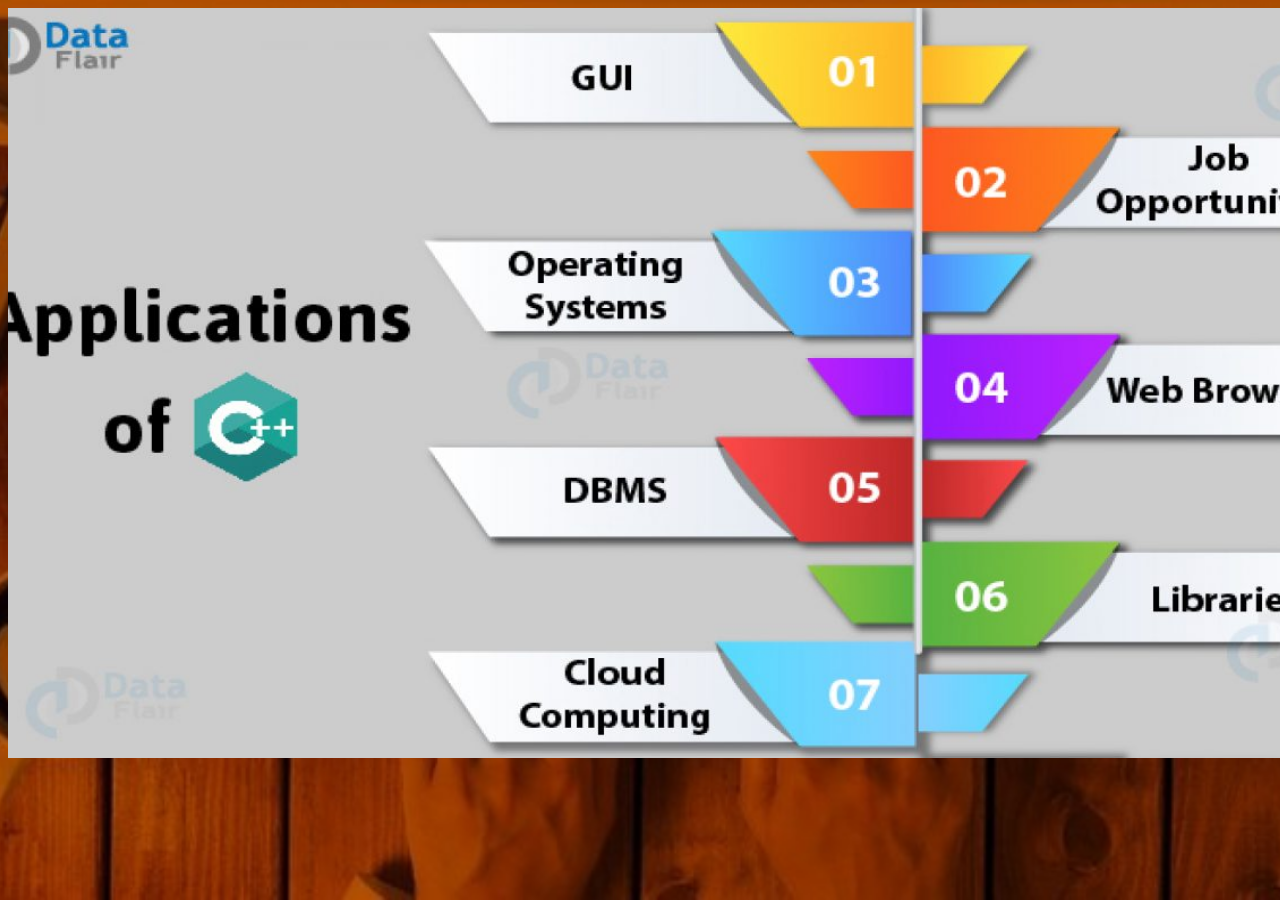
<file: applications.HTML>
<html> 
	<head> 
	<meta charset="utf-8"> 
	<meta name="description"content"this is my website"> 
	<title>C++ research </title> 
	<link rel="stylesheet" href="project.CSS" /> 

	
	
	</head> 
	<body class="thepage" >
<img src="app.jpg" width=1450 height=750">

		
	</body>
</html>
</file>
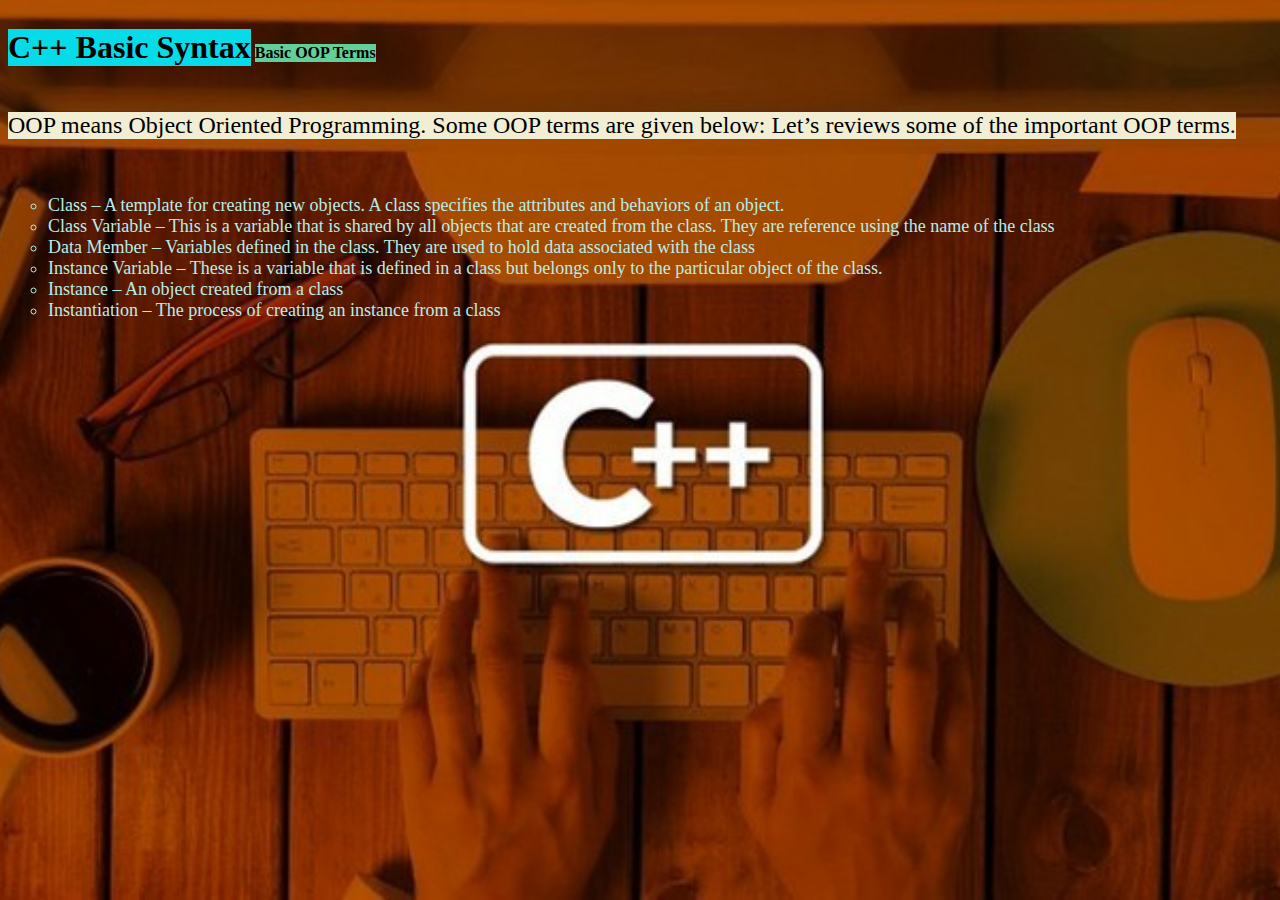
<file: basic.HTML>
<html> 
	<head> 
	<meta charset="utf-8"> 
	<meta name="description"content"this is my website"> 
	<title>C++ Basic Syntax</title> 
	<link rel="stylesheet" href="project.CSS" /> 

	
	
	</head> 
	<body class="thepage" >
		<h1>
C++ Basic Syntax
</h1>
		<h2>Basic OOP Terms</h2>
		<p>OOP means Object Oriented Programming. Some OOP terms are given below:
Let’s reviews some of the important OOP terms.
</p><ol>
	<li>Class – A template for creating new objects. A class specifies the attributes and behaviors of an object.</li>
	<li>Class Variable – This is a variable that is shared by all objects that are created from the class. They are reference using the name of the class</li>
<li>Data Member – Variables defined in the class. They are used to hold data associated with the class</li>
<li>Instance Variable – These is a variable that is defined in a class but belongs only to the particular object of the class.</li>
<li>Instance – An object created from a class</li>
<li>Instantiation – The process of creating an instance from a class
 
</li>
</ol>

		
	</body>
</html>
</file>
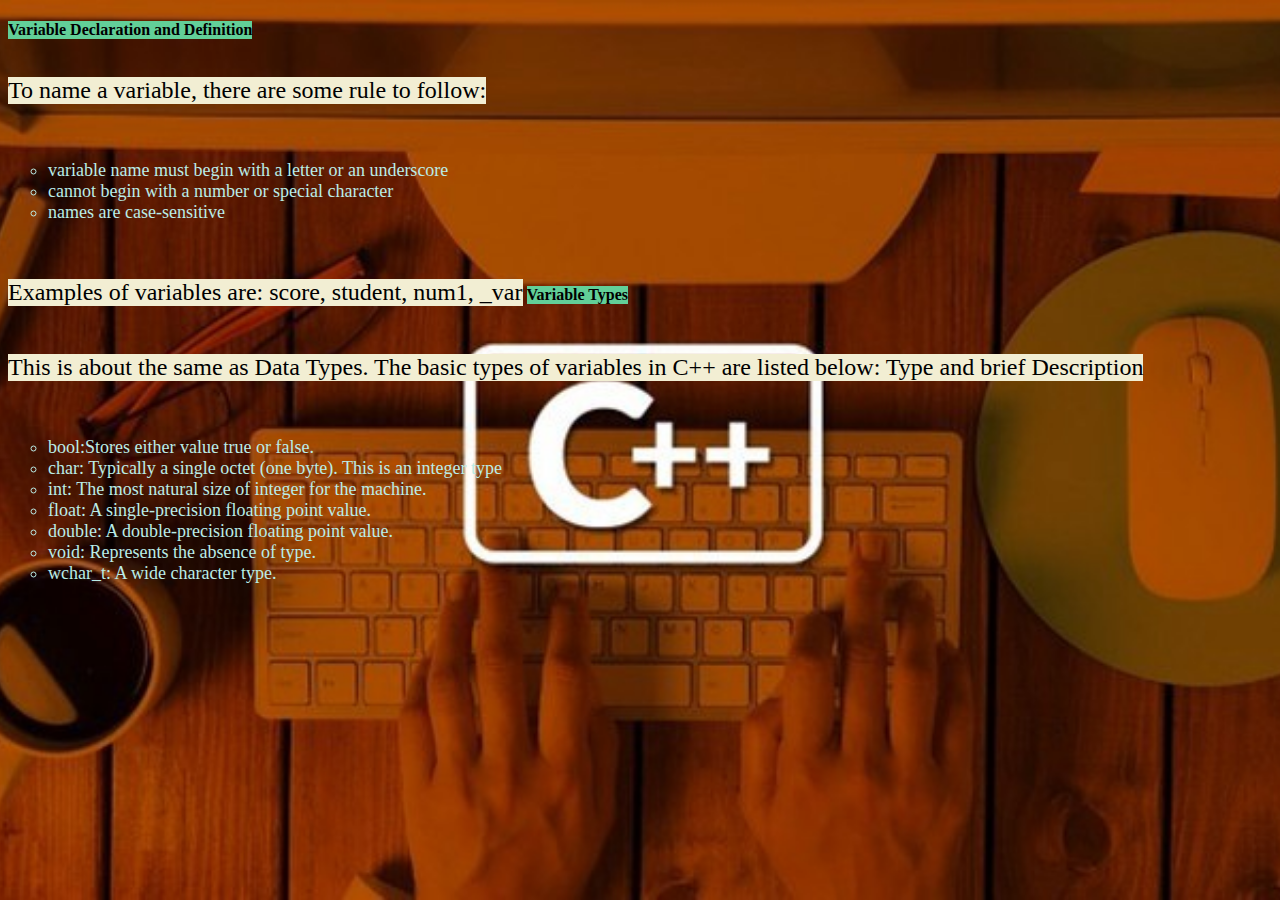
<file: variable.HTML>
<html> 
	<head> 
	<meta charset="utf-8"> 
	<meta name="description"content"this is my website"> 
	<title>Variable Declaration and Definition</title> 
	<link rel="stylesheet" href="project.CSS" /> 

	
	
	</head> 
	<body class="thepage" >
<h2>Variable Declaration and Definition</h2>
<br>
<p>To name a variable, there are some rule to follow:</p>
<ol>
	<li>	variable name must begin with a letter or an underscore
	</li>
	<li>cannot begin with a number or special character</li>
	<li>	names are case-sensitive</li>
</ol>
<p>Examples of variables are: score, student, num1, _var</p>
		<h2>Variable Types</h2>
		<br>
		<p>This is about the same as Data Types. The basic types of variables in C++ are listed below:
Type and brief Description
</p>
		<ol>
			<li>bool:Stores either value true or false.</li>
			<li>char:
Typically a single octet (one byte). This is an integer type
</li>
			<li>int:
The most natural size of integer for the machine.
</li>
			<li>float:
A single-precision floating point value.
</li>
			<li>double:
A double-precision floating point value.
</li>
			<li>void:
Represents the absence of type.
</li>
			<li>wchar_t:
A wide character type.
</li>
		</ol>
	</body>
</html>
</file>
<file: project.CSS>
h1 {
  display: inline-block;
   background-color: #07DBE7;
  
   
}
h2{
   display: inline-block;
   background-color: #62CF98;
   font-size: medium
  
}
p{
    display:inline-block;
   background-color: #F2EED3;
   font-size: x-large;
    
}
li{
 font-size: large;
  display: inline-list-item;
  color: #BAECE7;
   
}
table{
   font-size: large;
  display: inline-table;
  color:#BAECE7;
}
ol{
    list-style-type:circle;
    font-size: xx-large;
   }
  ul{
    list-style-type:square 
    
  }
  

.thepage{
    
  background-image: url('cover.jpg');
    background-repeat: no-repeat;
    background-attachment:fixed;
    background-position: center;
    background-size: cover;
}


a:hover{
    color:red;
    font-weight:bolder;
    font-size:xx-large;
    
}
.nav li {
  display: inline-block;
  font-size: xx-large;
   background-color: Orange;
}
</file>
